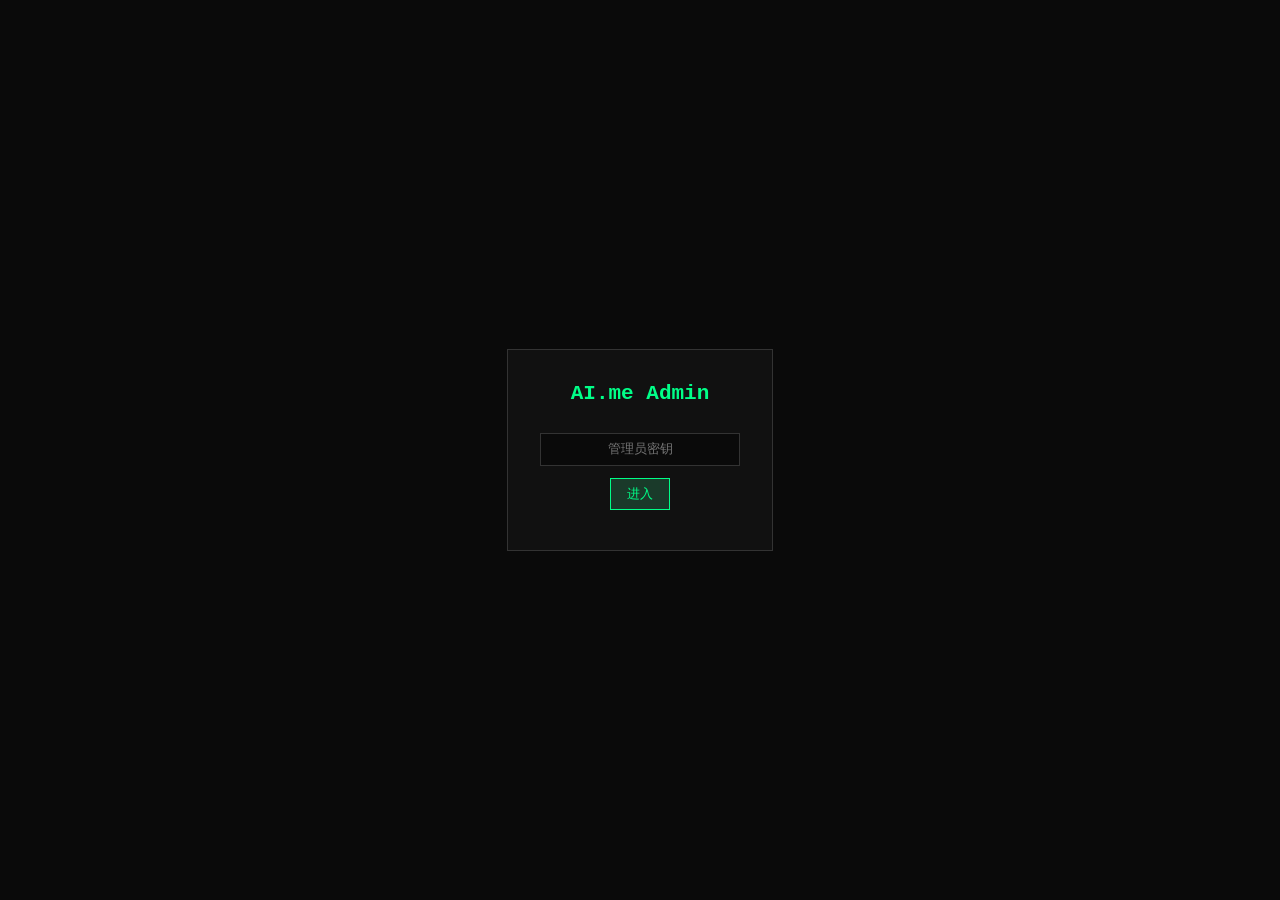
<file: frontend/admin.html>
<!DOCTYPE html>
<html lang="zh-CN">
<head>
<meta charset="UTF-8">
<meta name="viewport" content="width=device-width, initial-scale=1.0">
<title>AI.me Admin Dashboard</title>
<style>
* { margin:0; padding:0; box-sizing:border-box; }
body { background:#0a0a0a; color:#c0c0c0; font-family:'Courier New',monospace; font-size:14px; }
.header { background:#111; border-bottom:1px solid #333; padding:12px 24px; display:flex; justify-content:space-between; align-items:center; }
.header h1 { color:#00ff88; font-size:18px; }
.header .actions { display:flex; gap:12px; align-items:center; }
.btn { background:#1a3a2a; color:#00ff88; border:1px solid #00ff88; padding:6px 16px; cursor:pointer; font-family:inherit; font-size:13px; }
.btn:hover { background:#00ff88; color:#000; }
.btn:disabled { opacity:0.5; cursor:not-allowed; }
.btn-danger { border-color:#ff4444; color:#ff4444; background:#3a1a1a; }
.btn-danger:hover { background:#ff4444; color:#000; }
.stats-bar { display:flex; gap:24px; padding:16px 24px; background:#0d0d0d; border-bottom:1px solid #222; }
.stat { text-align:center; }
.stat .val { font-size:28px; color:#00ff88; font-weight:bold; }
.stat .label { color:#666; font-size:12px; margin-top:4px; }
.container { padding:16px 24px; }
table { width:100%; border-collapse:collapse; }
th { text-align:left; color:#00ff88; border-bottom:1px solid #333; padding:8px; font-size:12px; text-transform:uppercase; }
td { padding:8px; border-bottom:1px solid #1a1a1a; }
tr:hover { background:#111; }
tr.npc { color:#888; }
.fusion-bar { display:inline-block; width:80px; height:10px; background:#1a1a1a; border:1px solid #333; position:relative; vertical-align:middle; }
.fusion-fill { height:100%; background:#00ff88; }
.clickable { cursor:pointer; color:#00ccff; text-decoration:underline; }
.clickable:hover { color:#00ffff; }
#detail-panel { display:none; position:fixed; top:0; right:0; width:50%; height:100vh; background:#0d0d0d; border-left:2px solid #00ff88; overflow-y:auto; z-index:100; padding:20px; }
#detail-panel .close { position:absolute; top:12px; right:16px; cursor:pointer; color:#ff4444; font-size:18px; }
.detail-section { margin-bottom:20px; }
.detail-section h3 { color:#00ff88; margin-bottom:8px; border-bottom:1px solid #333; padding-bottom:4px; }
.fusion-grid { display:grid; grid-template-columns:repeat(2,1fr); gap:8px; }
.fusion-item { background:#111; padding:8px; border:1px solid #222; }
.fusion-item .dim-name { color:#888; font-size:12px; }
.fusion-item .dim-val { color:#00ff88; font-size:20px; font-weight:bold; }
.dim-bar { width:100%; height:6px; background:#1a1a1a; margin-top:4px; }
.dim-bar-fill { height:100%; background:#00ff88; }
.log-entry { background:#111; border:1px solid #222; padding:10px; margin-bottom:8px; }
.log-entry .log-day { color:#00ff88; font-weight:bold; }
.log-entry .log-text { color:#aaa; margin-top:4px; white-space:pre-wrap; }
.social-item { padding:6px 0; border-bottom:1px solid #1a1a1a; }
.social-item .s-type { color:#ffaa00; }
.social-item .s-opp { color:#00ccff; }
.toast { position:fixed; top:20px; left:50%; transform:translateX(-50%); background:#00ff88; color:#000; padding:8px 24px; z-index:200; display:none; font-weight:bold; }
#login-screen { display:flex; justify-content:center; align-items:center; height:100vh; }
#login-screen .box { background:#111; border:1px solid #333; padding:32px; text-align:center; }
#login-screen input { background:#0a0a0a; color:#00ff88; border:1px solid #333; padding:8px 12px; font-family:inherit; margin:12px 0; width:200px; text-align:center; }
#main-screen { display:none; }
.auto-refresh { color:#666; font-size:12px; }
</style>
</head>
<body>

<div id="login-screen">
  <div class="box">
    <h2 style="color:#00ff88;margin-bottom:16px;">AI.me Admin</h2>
    <div><input type="password" id="admin-key" placeholder="管理员密钥"></div>
    <div><button class="btn" onclick="tryLogin()">进入</button></div>
    <div id="login-err" style="color:#ff4444;margin-top:8px;"></div>
  </div>
</div>

<div id="main-screen">
  <div class="header">
    <h1>AI.me 管理后台</h1>
    <div class="actions">
      <span class="auto-refresh" id="refresh-timer">30s 自动刷新</span>
      <button class="btn" onclick="loadDashboard()">刷新</button>
      <button class="btn btn-danger" id="cycle-btn" onclick="runCycle()">运行每日结算</button>
    </div>
  </div>

  <div class="stats-bar" id="stats-bar"></div>

  <div class="container">
    <table>
      <thead>
        <tr>
          <th>#</th>
          <th>念体</th>
          <th>玩家</th>
          <th>修炼天</th>
          <th>聚变度</th>
          <th>魂念力</th>
          <th>投喂</th>
          <th>对话</th>
          <th>社交</th>
          <th>方向</th>
        </tr>
      </thead>
      <tbody id="entity-table"></tbody>
    </table>
  </div>
</div>

<div id="detail-panel">
  <span class="close" onclick="closeDetail()">[X]</span>
  <div id="detail-content"></div>
</div>

<div class="toast" id="toast"></div>

<script>
const API = window.location.origin;
let adminKey = '';
let refreshInterval = null;

function tryLogin() {
  adminKey = document.getElementById('admin-key').value.trim();
  if (!adminKey) return;
  fetch(`${API}/api/admin/dashboard?key=${encodeURIComponent(adminKey)}`)
    .then(r => { if (!r.ok) throw new Error('密钥错误'); return r.json(); })
    .then(data => {
      document.getElementById('login-screen').style.display = 'none';
      document.getElementById('main-screen').style.display = 'block';
      renderDashboard(data);
      refreshInterval = setInterval(loadDashboard, 30000);
    })
    .catch(e => { document.getElementById('login-err').textContent = e.message; });
}

document.getElementById('admin-key').addEventListener('keydown', e => {
  if (e.key === 'Enter') tryLogin();
});

function loadDashboard() {
  fetch(`${API}/api/admin/dashboard?key=${encodeURIComponent(adminKey)}`)
    .then(r => r.json())
    .then(renderDashboard)
    .catch(e => showToast('加载失败: ' + e.message));
}

function renderDashboard(data) {
  const s = data.stats;
  document.getElementById('stats-bar').innerHTML = `
    <div class="stat"><div class="val">${s.entity_count}</div><div class="label">总念体</div></div>
    <div class="stat"><div class="val">${s.player_count}</div><div class="label">总玩家</div></div>
    <div class="stat"><div class="val">${s.npc_count}</div><div class="label">NPC</div></div>
    <div class="stat"><div class="val">${s.entity_count - s.npc_count}</div><div class="label">玩家念体</div></div>
  `;

  const tbody = document.getElementById('entity-table');
  tbody.innerHTML = data.entities.map((e, i) => {
    const fusionPct = Math.round(e.fusion.total * 100);
    return `<tr class="${e.is_npc ? 'npc' : ''}">
      <td>${i + 1}</td>
      <td><span class="clickable" onclick="showDetail('${e.id}')">${e.name}</span>${e.is_npc ? ' <span style="color:#666">[NPC]</span>' : ''}</td>
      <td>${e.player_name || '-'}</td>
      <td>${e.cultivation_day}</td>
      <td>
        ${e.fusion.total.toFixed(3)}
        <div class="fusion-bar"><div class="fusion-fill" style="width:${fusionPct}%"></div></div>
      </td>
      <td>${e.soul_force}</td>
      <td>${e.total_feeds}</td>
      <td>${e.total_dialogues}</td>
      <td>${e.social_count}</td>
      <td style="color:#888">${e.direction || '自由探索'}</td>
    </tr>`;
  }).join('');
}

function showDetail(entityId) {
  fetch(`${API}/api/admin/entity/${entityId}?key=${encodeURIComponent(adminKey)}`)
    .then(r => r.json())
    .then(renderDetail)
    .catch(e => showToast('加载失败'));
}

function renderDetail(data) {
  const e = data.entity;
  const f = e.fusion;
  const panel = document.getElementById('detail-panel');
  const dims = [
    { name: '认知对齐', key: 'alignment', val: f.alignment },
    { name: '认知深度', key: 'depth', val: f.depth },
    { name: '知行一致', key: 'coherence', val: f.coherence },
    { name: '自洽度', key: 'integrity', val: f.integrity },
  ];

  let html = `
    <h2 style="color:#00ff88;margin-bottom:4px;">${e.name}</h2>
    <div style="color:#666;margin-bottom:16px;">${e.is_npc ? 'NPC' : '玩家念体'} · 第 ${e.cultivation_day} 天</div>

    <div class="detail-section">
      <h3>本心</h3>
      <div style="color:#aaa">${e.core_belief}</div>
    </div>

    <div class="detail-section">
      <h3>聚变度 ${f.total.toFixed(3)} · 魂念力 ${e.soul_force}</h3>
      <div class="fusion-grid">
        ${dims.map(d => `<div class="fusion-item">
          <div class="dim-name">${d.name}</div>
          <div class="dim-val">${d.val.toFixed(3)}</div>
          <div class="dim-bar"><div class="dim-bar-fill" style="width:${Math.round(d.val*100)}%"></div></div>
        </div>`).join('')}
      </div>
    </div>`;

  // Fusion history chart (text-based)
  if (data.fusion_history.length > 0) {
    html += `<div class="detail-section"><h3>聚变趋势</h3><div style="font-size:12px;">`;
    const maxDay = Math.max(...data.fusion_history.map(h => h.day));
    for (const h of data.fusion_history) {
      const bar = '█'.repeat(Math.round(h.total * 40));
      html += `<div>Day ${String(h.day).padStart(3)} │${bar} ${h.total.toFixed(3)}</div>`;
    }
    html += `</div></div>`;
  }

  // Social events
  if (data.social_events.length > 0) {
    html += `<div class="detail-section"><h3>社交记录 (${data.social_events.length})</h3>`;
    for (const s of data.social_events) {
      const typeLabel = s.type === 'lun_dao' ? '论道' : '切磋';
      const winner = s.outcome?.winner;
      const resultStr = s.type === 'qie_cuo' && winner
        ? (winner === e.name ? ' <span style="color:#00ff88">胜</span>' : ' <span style="color:#ff4444">负</span>')
        : '';
      html += `<div class="social-item">
        <span class="s-type">[${typeLabel}]</span>
        vs <span class="s-opp">${s.opponent}</span>${resultStr}
        <span style="color:#666">· ${s.topic || '未知'} · Day ${s.day}</span>
      </div>`;
    }
    html += `</div>`;
  }

  // Daily logs
  if (data.daily_logs.length > 0) {
    html += `<div class="detail-section"><h3>修炼日志</h3>`;
    for (const l of data.daily_logs) {
      html += `<div class="log-entry">
        <div class="log-day">第 ${l.day} 天 (投喂${l.feeds} 社交${l.social})</div>
        <div class="log-text">${l.content}</div>
      </div>`;
    }
    html += `</div>`;
  }

  document.getElementById('detail-content').innerHTML = html;
  panel.style.display = 'block';
}

function closeDetail() {
  document.getElementById('detail-panel').style.display = 'none';
}

function runCycle() {
  const btn = document.getElementById('cycle-btn');
  btn.disabled = true;
  btn.textContent = '结算中...';
  fetch(`${API}/api/admin/cycle/run?key=${encodeURIComponent(adminKey)}`, { method: 'POST' })
    .then(r => r.json())
    .then(data => {
      showToast(data.message);
      btn.disabled = false;
      btn.textContent = '运行每日结算';
      loadDashboard();
    })
    .catch(e => {
      showToast('结算失败: ' + e.message);
      btn.disabled = false;
      btn.textContent = '运行每日结算';
    });
}

function showToast(msg) {
  const t = document.getElementById('toast');
  t.textContent = msg;
  t.style.display = 'block';
  setTimeout(() => t.style.display = 'none', 3000);
}
</script>
</body>
</html>
</file>
